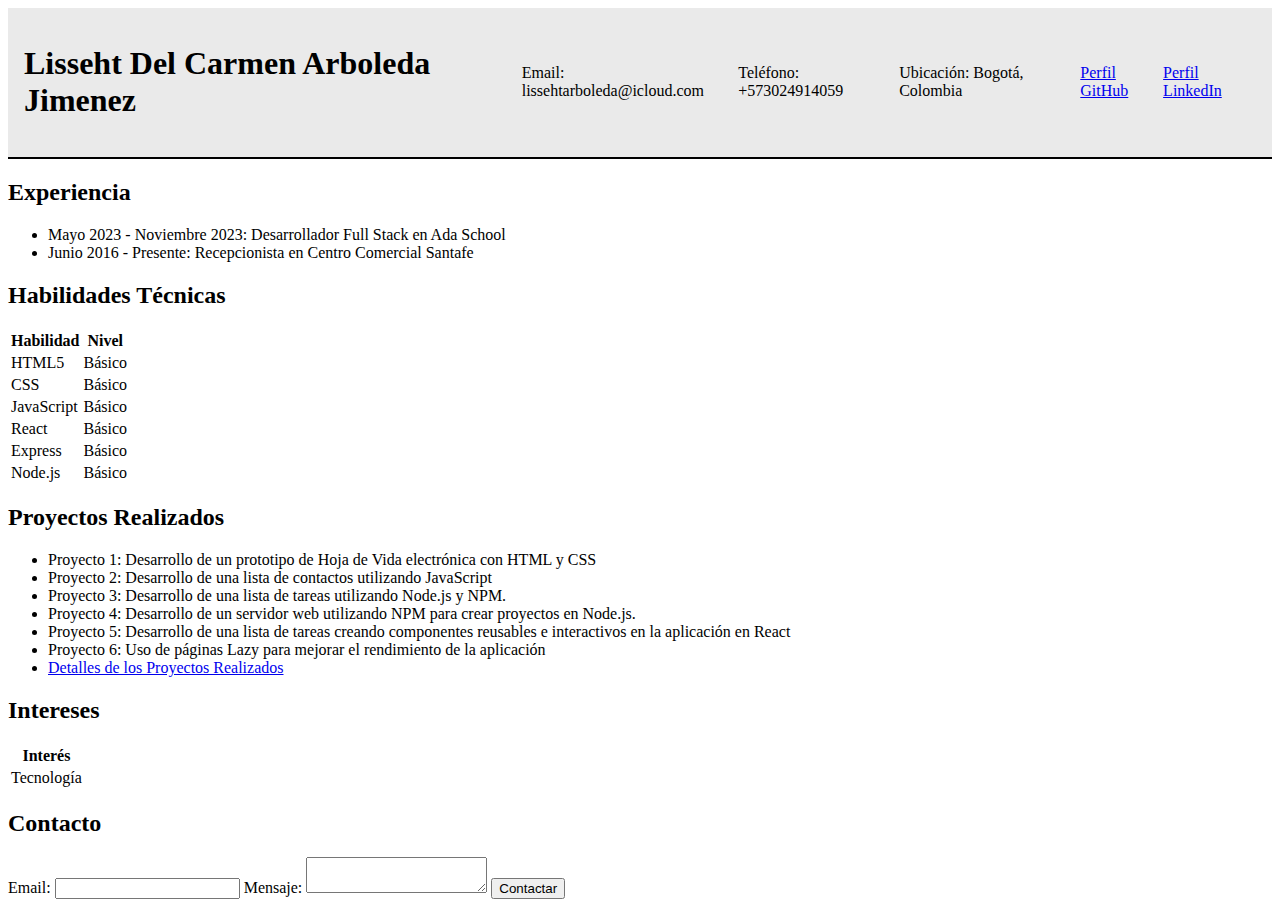
<file: index.html>
<!DOCTYPE html>
<html lang="es">
<head>
    <meta charset="UTF-8">
    <meta name="viewport" content="width=device-width, initial-scale=1.0">
    <title>Mi Hoja de Vida</title>
    <link rel="stylesheet" href="styles.css">
</head>
<body>

    <header>
        <h1>Lisseht Del Carmen Arboleda Jimenez</h1>
        <p>Email: lissehtarboleda@icloud.com</p>
        <p>Teléfono: +573024914059</p>
        <p>Ubicación: Bogotá, Colombia</p>
        <p><a href="https://github.com/LissehtArboleda1607/" target="_blank">Perfil GitHub</a></p>
        <p><a href="https://www.linkedin.com/in/lissehtarboledaj-desarrolloweb/" target="_blank">Perfil LinkedIn</a></p>
    </header>

    <section>
        <h2>Experiencia</h2>
        <ul>
            <li>Mayo 2023 - Noviembre 2023: Desarrollador Full Stack en Ada School</li>
            <li>Junio 2016 - Presente: Recepcionista en Centro Comercial Santafe</li>
        </ul>
    </section>

    <section>
        <h2>Habilidades Técnicas</h2>
        <table>
            <tr>
                <th>Habilidad</th>
                <th>Nivel</th>
            </tr>
            <tr>
                <td>HTML5</td>
                <td>Básico</td>
            </tr>
            <tr>
                <td>CSS</td>
                <td>Básico</td>
            </tr>
            <tr>
                <td>JavaScript</td>
                <td>Básico</td>
            </tr>
            <tr>
                <td>React</td>
                <td>Básico</td>
            </tr>
            <tr>
                <td>Express</td>
                <td>Básico</td>
            </tr>
            <tr>
                <td>Node.js</td>
                <td>Básico</td>
            </tr>
        </table>
    </section>

    <section>
        <h2>Proyectos Realizados</h2>
        <ul>
            <li>Proyecto 1: Desarrollo de un prototipo de Hoja de Vida electrónica con HTML y CSS</li>
            <li>Proyecto 2: Desarrollo de una lista de contactos utilizando JavaScript</li>
            <li>Proyecto 3: Desarrollo de una lista de tareas utilizando Node.js y NPM. </li>
            <li>Proyecto 4: Desarrollo de un servidor web utilizando NPM para crear proyectos en Node.js.</li>
            <li>Proyecto 5: Desarrollo de una lista de tareas creando componentes reusables e interactivos en la aplicación en React</li>
            <li>Proyecto 6: Uso de páginas Lazy para mejorar el rendimiento de la aplicación</li>
            <li><a href="detalle-proyecto.html">Detalles de los Proyectos Realizados</a></li>
        </ul>
    </section>

    <section>
        <h2>Intereses</h2>
        <table>
            <tr>
                <th>Interés</th>
            </tr>
            <tr>
                <td>Tecnología</td>
            </tr>
        </table>
    </section>

    <section>
        <h2>Contacto</h2>
        <form action="#" method="post">
            <label for="email">Email:</label>
            <input type="email" id="email" name="user_email">

            <label for="message">Mensaje:</label>
            <textarea id="message" name="user_message"></textarea>

            <input type="submit" value="Contactar">
        </form>
    </section>

</body>
</html>
</file>
<file: styles.css>
header {
    display: flex;
    justify-content: space-between;
    align-items: center;
    padding: 1rem;
    background-color: #eaeaea;
    border-bottom: 2px solid black;
}
.mis-proyectos {
    display: grid;
    grid-template-columns: 1fr 1fr;
    gap: 20px;
}
main {
    width: 80%;
    margin: 0 auto;
}
.seccion {
    margin-bottom: 20px; 
  }
  .detalle-proyecto {
    padding: 10px; 
  }
</file>
